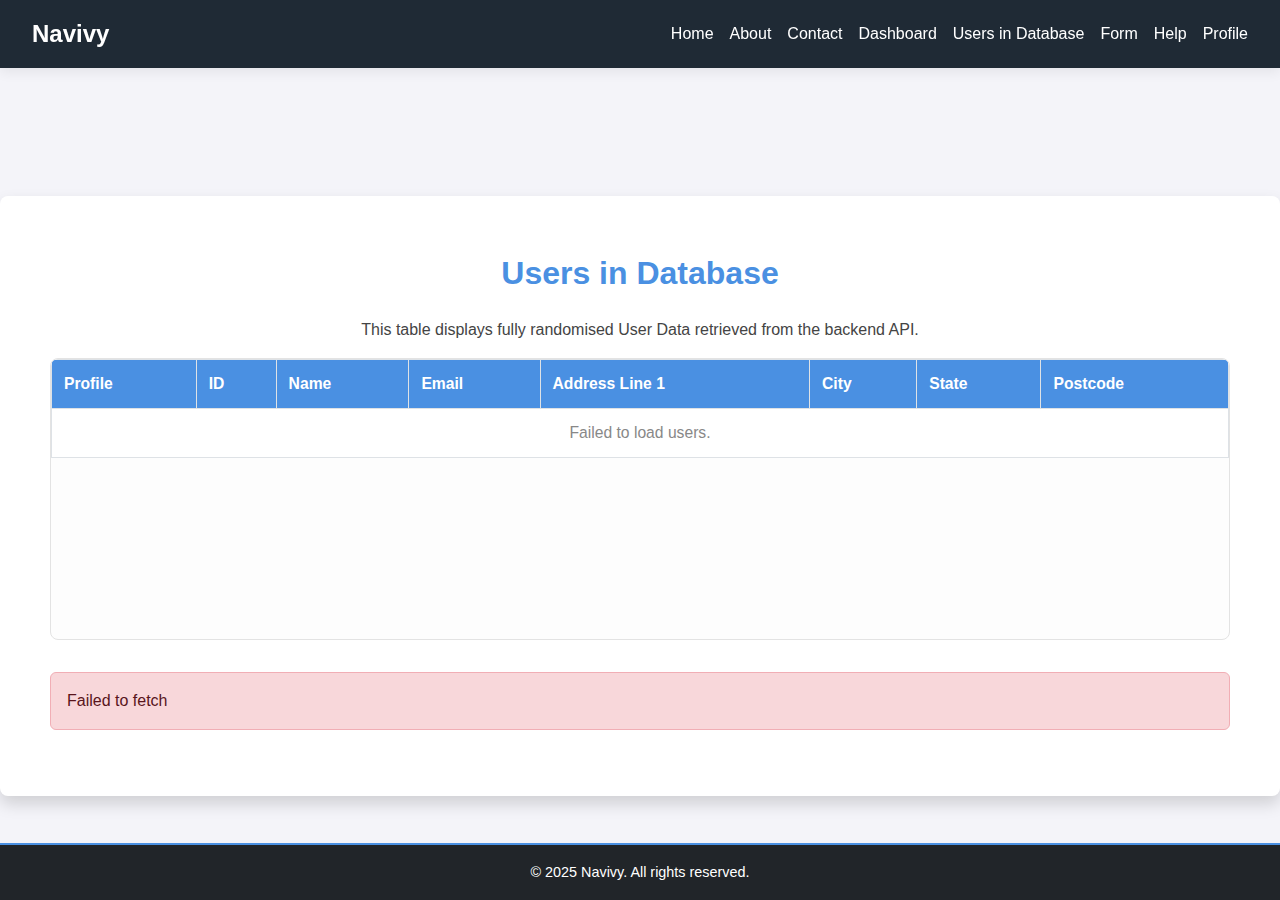
<file: Misc Pages/data-view.html>
<!DOCTYPE html>
<html lang="en">

<head>
    <meta charset="UTF-8" />
    <meta name="viewport" content="width=device-width, initial-scale=1.0" />
    <title>User Data View</title>
    <link href="https://cdn.jsdelivr.net/npm/bootstrap@5.3.2/dist/css/bootstrap.min.css" rel="stylesheet" />
    <link rel="stylesheet" href="/css/styles.css" />
</head>

<body>

    <!-- Navigation Bar -->
    <nav class="navbar">
        <div class="logo">
            <a href="#">Navivy</a>
        </div>
        <ul class="nav-links">
            <li><a href="/index.html">Home</a></li>
            <li><a href="/pages/about.html">About</a></li>
            <li><a href="/pages/contact.html">Contact</a></li>
            <li><a href="/pages/dashboard.html">Dashboard</a></li>
            <li><a href="/pages/data.html">Users in Database</a></li>
            <li><a href="#form">Form</a></li>
            <li><a href="/pages/help.html">Help</a></li>
            <li><a href="/pages/profile.html">Profile</a></li>
        </ul>
    </nav>

    <!-- Main Content -->
    <main class="main-content d-flex align-items-center justify-content-center">
        <div class="data-container shadow rounded-3 bg-white">
            <h1 class="mb-4 mt-2 text-center">Users in Database</h1>
            <p class="mb-3 text-center">This table displays fully randomised User Data retrieved from the backend API.</p>
            <div class="table-wrapper">
                <table class="table table-bordered table-hover align-middle mb-0 user-table">
                    <thead class="table-dark">
                        <tr>
                            <th>Profile</th>
                            <th>ID</th>
                            <th>Name</th>
                            <th>Email</th>
                            <th>Address Line 1</th>
                            <th>City</th>
                            <th>State</th>
                            <th>Postcode</th>
                        </tr>
                    </thead>
                    <tbody id="user-table-body">
                        <tr>
                            <td colspan="8">Loading...</td>
                        </tr>
                    </tbody>
                </table>
            </div>
            <div id="response-message" class="mt-3"></div>
        </div>
    </main>

    <!-- Optional Footer -->
    <footer class="footer bg-dark text-white text-center py-3">
        <p>© 2025 Navivy. All rights reserved.</p>
    </footer>

    

    <script src="https://cdn.jsdelivr.net/npm/bootstrap@5.3.2/dist/js/bootstrap.bundle.min.js"></script>
    <script>
        const BASE_API_URL = 'https://mx.velodata.org/api/v2';
        const tbody = document.getElementById('user-table-body');
        const message = document.getElementById('response-message');

        fetch(`${BASE_API_URL}/teach/users`)
            .then(res => {
                if (!res.ok) throw new Error(`Error: ${res.status}`);
                return res.json();
            })
            .then(json => {
                const users = json.data;
                tbody.innerHTML = '';

                if (!users.length) {
                    tbody.innerHTML = '<tr><td colspan="8">No users found.</td></tr>';
                    return;
                }

                users.forEach(user => {
                    const attr = user.attributes;
                    const row = `
                        <tr>
                            <td>
                            ${attr.profile_image
                                    ? `<img src="${attr.profile_image}" alt="Profile" style="width:70px; height:70px; object-fit:cover; border-radius:35px;">`
                                    : '-'}
                            </td>
                            <td>${user.id}</td>
                            <td>${attr.name || '-'}</td>
                            <td>${attr.email || '-'}</td>
                            <td>${attr.address_1 || '-'}</td>
                            <td>${attr.city || '-'}</td>
                            <td>${attr.state || '-'}</td>
                            <td>${attr.postcode || '-'}</td>
                        </tr>`;

                    tbody.insertAdjacentHTML('beforeend', row);
                });
            })
            .catch(err => {
                tbody.innerHTML = '<tr><td colspan="8">Failed to load users.</td></tr>';
                message.innerHTML = `<div class="alert alert-danger">${err.message}</div>`;
            });
    </script>
</body>

</html>
</file>
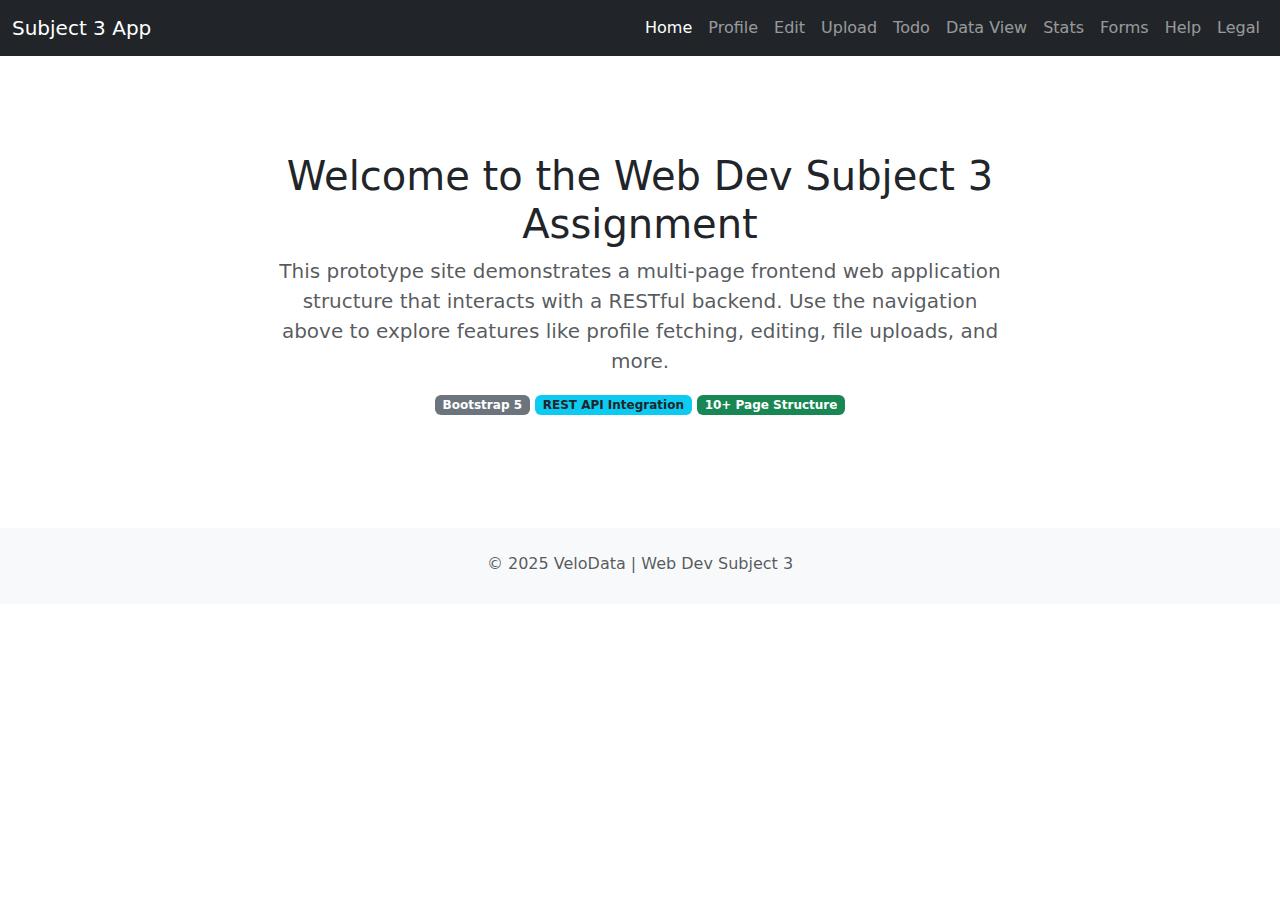
<file: Misc Pages/index.backup.html>
<!DOCTYPE html>
<html lang="en">
<head>
  <meta charset="UTF-8">
  <meta name="viewport" content="width=device-width, initial-scale=1.0">
  <title>Web Dev Subject 3 Assignment</title>
  <link href="https://cdn.jsdelivr.net/npm/bootstrap@5.3.2/dist/css/bootstrap.min.css" rel="stylesheet">
</head>
<body>

  <!-- Navbar -->
  <nav class="navbar navbar-expand-lg navbar-dark bg-dark">
    <div class="container-fluid">
      <a class="navbar-brand" href="#">Subject 3 App</a>
      <button class="navbar-toggler" type="button" data-bs-toggle="collapse" data-bs-target="#navbarNav" aria-controls="navbarNav" aria-expanded="false" aria-label="Toggle navigation">
        <span class="navbar-toggler-icon"></span>
      </button>
      <div class="collapse navbar-collapse" id="navbarNav">
        <ul class="navbar-nav ms-auto">
          <li class="nav-item"><a class="nav-link active" href="index.html">Home</a></li>
          <li class="nav-item"><a class="nav-link" href="profile.html">Profile</a></li>
          <li class="nav-item"><a class="nav-link" href="edit.html">Edit</a></li>
          <li class="nav-item"><a class="nav-link" href="upload.html">Upload</a></li>
          <li class="nav-item"><a class="nav-link" href="todo.html">Todo</a></li>
          <li class="nav-item"><a class="nav-link" href="data-view.html">Data View</a></li>
          <li class="nav-item"><a class="nav-link" href="stats.html">Stats</a></li>
          <li class="nav-item"><a class="nav-link" href="forms.html">Forms</a></li>
          <li class="nav-item"><a class="nav-link" href="help.html">Help</a></li>
          <li class="nav-item"><a class="nav-link" href="legal.html">Legal</a></li>
        </ul>
      </div>
    </div>
  </nav>

  <!-- Hero Section -->
  <section class="py-5 text-center container">
    <div class="row py-lg-5">
      <div class="col-lg-8 col-md-10 mx-auto">
        <h1 class="fw-light">Welcome to the Web Dev Subject 3 Assignment</h1>
        <p class="lead text-muted">This prototype site demonstrates a multi-page frontend web application structure that interacts with a RESTful backend. Use the navigation above to explore features like profile fetching, editing, file uploads, and more.</p>
        <p><span class="badge bg-secondary">Bootstrap 5</span> <span class="badge bg-info text-dark">REST API Integration</span> <span class="badge bg-success">10+ Page Structure</span></p>
      </div>
    </div>
  </section>

  <!-- Footer -->
  <footer class="text-muted py-4 bg-light">
    <div class="container text-center">
      <p class="mb-1">&copy; 2025 VeloData | Web Dev Subject 3</p>
    </div>
  </footer>

  <script src="https://cdn.jsdelivr.net/npm/bootstrap@5.3.2/dist/js/bootstrap.bundle.min.js"></script>
</body>
</html>
</file>
<file: css/styles.css>
/* General Reset */
* {
  margin: 0;
  padding: 0;
  box-sizing: border-box;
}

/* Body Styling */
body {
  display: flex; /* Enables flexbox layout */
  flex-direction: column; /* Stacks elements vertically */
  min-height: 100vh; /* Ensures the body spans the full viewport height */
  margin: 0; /* Nullifies any default margin */
  background-color: #f4f4f9; /* Light grey pastel background */
  font-family: 'Arial', sans-serif; /* Default font */
  color: #333; /* Dark grey text */
  padding-top: 70px; /* Space for fixed navbar */
}

/* For scrolling pages, replace overflow: hidden with: */
body.scrollable {
  overflow-x: hidden; /* Prevent horizontal scroll */
  overflow-y: auto; /* Allow vertical scroll */
}

main {
  flex: 1; /* Expands to fill remaining space */
}

/* Navbar Styling */
.navbar {
  position: fixed;
  top: 0;
  left: 0;
  width: 100%;
  z-index: 1000;
  background-color: #1F2A35; /* Dark navy background */
  color: #fff;
  padding: 1rem 2rem;
  display: flex;
  justify-content: space-between;
  align-items: center;
  box-shadow: 0 4px 12px rgba(0,0,0,0.07);
}

.navbar .logo a {
  color: #fff; /* White for logo text */
  text-decoration: none;
  font-size: 1.5rem;
  font-weight: bold;
}

.navbar ul {
  list-style: none;
  display: flex;
  gap: 1rem;
}

.navbar ul li a {
  color: #fff; /* White for links */
  text-decoration: none;
  font-size: 1rem;
  transition: color 0.3s ease;
}

.navbar ul li a:hover {
  color: #4A90E2; /* Vibrant blue on hover */
}

/* Mobile menu toggle button */
.menu-toggle {
  display: none; /* Hidden by default, shown in mobile view */
  cursor: pointer;
  flex-direction: column;
  justify-content: space-around;
  width: 30px;
  height: 25px;
}

.menu-toggle span {
  display: block;
  width: 100%;
  height: 3px;
  background-color: #fff;
  border-radius: 2px;
}

/* Main Container */
.container {
  max-width: 1200px;
  width: 92%;
  margin: 2rem auto;
  padding: 2rem;
  background: #ffffff;
  border-radius: 8px;
  box-shadow: 0 2px 8px rgba(0, 0, 0, 0.1);
}

/* Page Content Containers */
.page-container {
  flex: 1 0 auto;
  margin-top: 80px;
  display: flex;
  justify-content: center;
  align-items: flex-start;
  padding: 0 1rem;
}

.data-container {
  max-width: 1800px;
  width: 100%;
  margin-top: 20px;
  padding: 50px;
  background: #fff;
  border-radius: 12px;
  box-shadow: 0 2px 8px rgba(74,144,226,0.09);
  min-height: 600px;
  display: flex;
  flex-direction: column;
  justify-content: flex-start;
}

.main-content {
  flex: 1 0 auto;
  margin-top: 80px; /* Height of navbar */
  margin-bottom: 20px;
}

/* Form Styling */
.form-wrapper {
  background: #fff;
  border-radius: 12px;
  box-shadow: 0 2px 8px rgba(74,144,226,0.1);
  max-width: 500px;
  width: 100%;
  margin-top: 100px;
  padding: 2rem 2rem 1.5rem 2rem;
}

.large-form-wrapper {
  max-width: 1000px;
  margin: 20px auto;
}

.medium-form-wrapper {
  max-width: 600px;
  margin: 7rem auto 3rem;
  padding: 2.5rem 2rem 2rem 2rem;
}

.form-group {
  margin-bottom: 15px;
}

.form-label {
  color: #374151;
  font-weight: 500;
  display: block;
  margin-bottom: 0.5rem;
}

input, select, textarea, .form-control {
  width: 100%;
  padding: 10px;
  font-size: 16px;
  border: 1px solid #ced4da;
  border-radius: 4px;
  background-color: #fff;
}

input:focus, select:focus, textarea:focus, .form-control:focus {
  border-color: #4A90E2;
  outline: none;
  box-shadow: 0 0 0 0.2rem rgba(74, 144, 226, 0.25);
}

/* Task Inputs */
.inputs {
  display: flex;
  gap: 1rem;
  margin-bottom: 1.5rem;
}

/* Filter Group */
.filter {
  display: flex;
  gap: 1rem;
  margin-bottom: 1.5rem;
  align-items: center;
}

/* Button Styling */
.btn {
  display: inline-block;
  padding: 10px 20px;
  margin: 5px;
  border: none;
  border-radius: 4px;
  cursor: pointer;
  font-size: 1rem;
  transition: background-color 0.3s ease;
  background-color: #4A90E2;
  color: #fff;
}

.btn-primary {
  background-color: #4A90E2;
  color: #ffffff;
  border: none;
}

.btn-primary:hover {
  background-color: #357abc;
}

.btn-secondary {
  background-color: #4A90E2;
  color: #ffffff;
}

.btn-secondary:hover {
  background-color: #5a6268;
}

.btn-success {
  background-color: #4A90E2;
  color: #ffffff;
  border: none;
}

.btn-success:hover {
  background-color: #357abc;
}

.btn-danger {
  background-color: #dc3545;
  color: #ffffff;
}

.btn-danger:hover {
  background-color: #c82333;
}

/* Table Styling */
.table-wrapper {
  flex: 1;
  overflow-y: auto;
  max-height: 700px;
  min-height: 150px;
  margin-bottom: 1rem;
  border-radius: 8px;
  border: 1px solid #e3e3e3;
  background: #fdfdfd;
}

.table-responsive {
  max-height: 80vh;
  overflow-y: auto;
}

.user-table, .tasks, .table {
  width: 100%;
  border-collapse: collapse;
  min-width: 720px;
  font-size: 0.98rem;
  background: white;
  margin-bottom: 20px;
}

.user-table th, .user-table td,
.tasks th, .tasks td,
.table th, .table td {
  padding: 0.75rem;
  border: 1px solid #dee2e6;
  text-align: left;
  white-space: nowrap;
  vertical-align: middle;
}

.user-table th,
.tasks th {
  background-color: #4A90E2;
  color: white;
  position: sticky;
  top: 0;
  z-index: 2;
  box-shadow: 0 2px 2px -1px rgba(0,0,0,0.08);
}

.table-responsive thead th {
  position: sticky;
  top: 0;
  background: #212529;
  color: #fff;
  z-index: 2;
}

.user-table tbody tr:nth-child(even),
.tasks tbody tr:nth-child(even) {
  background-color: #f8f9fc;
}

.user-table tbody tr:nth-child(odd),
.tasks tbody tr:nth-child(odd) {
  background-color: #fff;
}

.user-table img {
  max-width: 70px;
  max-height: 70px;
  object-fit: cover;
  border-radius: 50%;
  border: 2px solid #e4e4e4;
}

#user-table-body td {
  text-align: center;
  color: #888;
}

/* Typography 
h1, h2, h3 {
  margin-bottom: 1rem;
  color: #4A90E2;
}*/

h1 {
  font-size: 2rem;
  font-weight: bold;
  color: #4A90E2;
  margin-bottom: 1.5rem;
  text-align: left;
}

h2 {
  color: #4A90E2;
  margin-top: 2rem;
  margin-bottom: 0.7rem;
  font-size: 1.12rem;
  font-weight: 700;
}

h3 {
  margin: 0;
  color: #4A90E2;
}

p, ul {
  font-size: 1rem;
  color: #444;
  line-height: 1.6;
  margin-bottom: 1rem;
}

ul {
  margin-left: 1.5rem;
}

/* Links */
a {
  color: #4A90E2;
  text-decoration: underline;
  transition: color 0.2s;
}

a:hover, a:focus {
  color: #2575C7;
  outline: none;
}

/* Center Wrapper */
.center-wrapper {
  max-width: 800px;
  background: #fff;
  border-radius: 8px;
  padding: 2rem;
  box-shadow: 0 2px 8px rgba(0, 0, 0, 0.1);
  text-align: center;
}

/* Profile Image */
.img-thumbnail {
  border-radius: 50%;
  box-shadow: 0 2px 4px rgba(74,144,226,0.15);
  border: 2px solid #e0e0e0;
  background-color: #fafafa;
  width: 96px;
  height: 96px;
  object-fit: cover;
}

/* Dashboard Placeholder */
.dashboard-placeholder {
  text-align: center;
  margin: 3rem 0;
  padding: 40px 20px;
  background-color: #f9f9f9;
  border-radius: 10px;
  box-shadow: 0 4px 16px rgba(74,144,226,0.06);
  display: flex;
  flex-direction: column;
  align-items: center;
}

.dashboard-placeholder img,
.dashboard-placeholder .placeholder-image {
  max-width: 900px;
  width: 100%;
  height: auto;
  margin-bottom: 24px;
  display: block;
}

.dashboard-placeholder p {
  font-size: 1.2rem;
  color: #444;
  margin: 0;
}

.dashboard-placeholder a {
  color: #4A90E2;
  text-decoration: underline;
  transition: color 0.2s;
}

.dashboard-placeholder a:hover,
.dashboard-placeholder a:focus {
  color: #1565c0;
  outline: none;
}

/* Help Page */
.help-image {
  display: block;
  max-width: 900px;
  width: 100%;
  height: auto;
  margin: 2rem auto;
}

/* Spacing Utility */
.spacer {
  height: 4rem;
}

/* Footer */
footer, .footer {
  margin-top: auto;
  background-color: #1F2A35;
  color: #fff;
  text-align: center;
  padding: 1.5rem 0;
  border-top: 2px solid #4A90E2;
  width: 100%;
}

footer p, .footer p {
  font-size: 0.9rem;
  color: #fff;
  text-align: center;
  margin-bottom: 0;
}

/* Media Queries */
@media (max-width: 1024px) {
  .container, .data-container {
    width: 95%;
    padding: 1.5rem;
  }
  
  .dashboard-placeholder img,
  .dashboard-placeholder .placeholder-image {
    max-width: 95%;
  }
}

@media (max-width: 900px) {
  .data-container {
    max-width: 98vw;
    padding: 1rem;
  }
  
  .user-table, .tasks, .table {
    min-width: 600px;
    font-size: 0.95rem;
  }
  
  .table-wrapper {
    max-height: 100px;
  }
  
  .inputs, .filter {
    flex-wrap: wrap;
  }
}

@media (max-width: 768px) {
  /* Mobile menu */
  .menu-toggle {
    display: flex;
  }
  
  .navbar ul {
    position: absolute;
    top: 70px;
    left: 0;
    width: 100%;
    flex-direction: column;
    background-color: #1F2A35;
    padding: 1rem 0;
    display: none;
    box-shadow: 0 4px 6px rgba(0, 0, 0, 0.1);
    gap: 0.5rem;
    z-index: 999;
  }
  
  .navbar ul.active {
    display: flex !important;
}
  
  .navbar ul li {
    width: 100%;
    text-align: center;
  }
  
  .inputs, .filter {
    flex-direction: column;
    gap: 0.8rem;
  }
  
  .filter {
    flex-direction: column;
    gap: 1.2rem;
    align-items: center;
  }
  
  .form-wrapper {
    padding: 1.5rem;
    margin-top: 5rem;
  }
}

@media (max-width: 600px) {
  body {
    padding-top: 60px;
  }
  
  .navbar, .footer {
    padding: 0.8rem 1rem;
    font-size: 0.97rem;
  }
  
  .navbar .logo a {
    font-size: 1.2rem;
  }
  
  .data-container {
    padding: 0.5rem;
    border-radius: 0;
  }
  
  .user-table, .data-container, .table-wrapper {
    min-width: 100vw;
  }
  
  .table-wrapper {
    max-height: 70px;
  }
  
  .container {
    width: 98%;
    padding: 1rem;
    margin: 1rem auto;
  }
  
  h1 {
    font-size: 1.5rem;
  }
  
  h2 {
    font-size: 1.3rem;
    color:#4A90E2
  }
  
  .form-wrapper {
    padding: 20px;
    border-radius: 6px;
    margin-bottom: 20px;
    box-shadow: none;
    margin-top: 6rem;
  }
  
  .page-container {
    padding: 0;
  }
  
  .btn {
    font-size: 0.9rem;
    padding: 8px 16px;
    display: block;
    width: 100%;
    margin: 5px 0;
  }
}

/* Contact Page Specific Styles */

/* Center Wrapper for Contact Page */
.center-wrapper {
    max-width: 1200px;
    margin: 0 auto;
    padding: 2rem;
    background: #ffffff;
    box-shadow: 0px 4px 6px rgba(0, 0, 0, 0.1);
    border-radius: 8px;
    display: flex;
    flex-wrap: wrap;
    justify-content: space-between;
    gap: 2rem;
}

/* Page Header */
.page-header {
    width: 100%;
    margin-bottom: 2rem;

}

.page-header h2 {
    font-size: 2rem;
    color:#4A90E2;
    margin-bottom: 0.5rem;
}

.page-header p {
    color: #666;
    font-size: 1.1rem;
}

/* Contact Form */
.contact-form {
    flex: 1;
    min-width: 300px;
    padding: 1.5rem;
    background-color: #f8f9fc;
    border-radius: 8px;
}

.contact-form h3 {
    margin-bottom: 1.5rem;
    color: #4A90E2;
    font-size: 1.5rem;
}

.form-group {
    margin-bottom: 1.2rem;
}

.form-group label {
    display: block;
    margin-bottom: 0.5rem;
    font-weight: 500;
}

.form-group input,
.form-group textarea {
    width: 100%;
    padding: 0.8rem;
    border: 1px solid #ccc;
    border-radius: 4px;
    font-size: 1rem;
    outline: none;
}

.form-group input:focus,
.form-group textarea:focus {
    border-color: #4A90E2;
    box-shadow: 0 0 4px rgba(74, 144, 226, 0.4);
}

/* Contact Info */
.contact-info {
    flex: 0 0 300px;
    padding: 1.5rem;
    background-color: #fff#1F2A35;
    color: #fff;
    border-radius: 8px;
}

.contact-info h3 {
    margin-bottom: 1.5rem;
    color: #fff;
    font-size: 1.5rem;
}

.contact-info ul {
    list-style: none;
    padding: 0;
}

.contact-info ul li {
    margin-bottom: 1rem;
    display: flex;
    align-items: center;
    gap: 0.8rem;
}

.contact-info ul li i {
    color: #4A90E2;
    font-size: 1.1rem;
    width: 20px;
    text-align: center;
}

/* Fix navbar for contact page */
.navbar ul {
    list-style: none;
    display: flex;
    gap: 1rem;
    margin: 0;
    padding: 0;
}

.navbar ul li a {
    color: #fff;
    text-decoration: none;
    font-size: 1rem;
    transition: color 0.3s ease;
}

.navbar ul li a:hover {
    color: #4A90E2;
}

/* Menu toggle for mobile */
.menu-toggle {
    display: none;
    flex-direction: column;
    cursor: pointer;
}

.menu-toggle span {
    width: 25px;
    height: 3px;
    background-color: #fff;
    margin: 3px 0;
    border-radius: 3px;
    transition: 0.3s;
}

/* Responsive design for contact page */
@media (max-width: 768px) {
    .center-wrapper {
        flex-direction: column;
        padding: 1rem;
    }
    
    .contact-form,
    .contact-info {
        width: 100%;
    }
    
    .menu-toggle {
        display: flex;
    }
    
    .navbar ul {
        display: none;
        position: absolute;
        top: 60px;
        left: 0;
        flex-direction: column;
        width: 100%;
        background-color: #1F2A35;
        padding: 1rem;
        box-shadow: 0 4px 6px rgba(0, 0, 0, 0.1);
    }
    
    .navbar ul.show {
        display: flex;
    }
}

/* JavaScript support for mobile menu toggle */
@media screen {
  .navbar ul.active {
    display: flex;
  }
}

/* Add this to your existing CSS */
form {
  display: flex;
  flex-direction: column;
  gap: 15px;
}

.form-group {
  display: flex;
  flex-direction: column;
  gap: 5px;
}

label {
  text-align: left;
  font-weight: 500;
  color: #333;
}

input, textarea {
  padding: 10px;
  border: 1px solid #ddd;
  border-radius: 4px;
  width: 100%;
}
</file>
